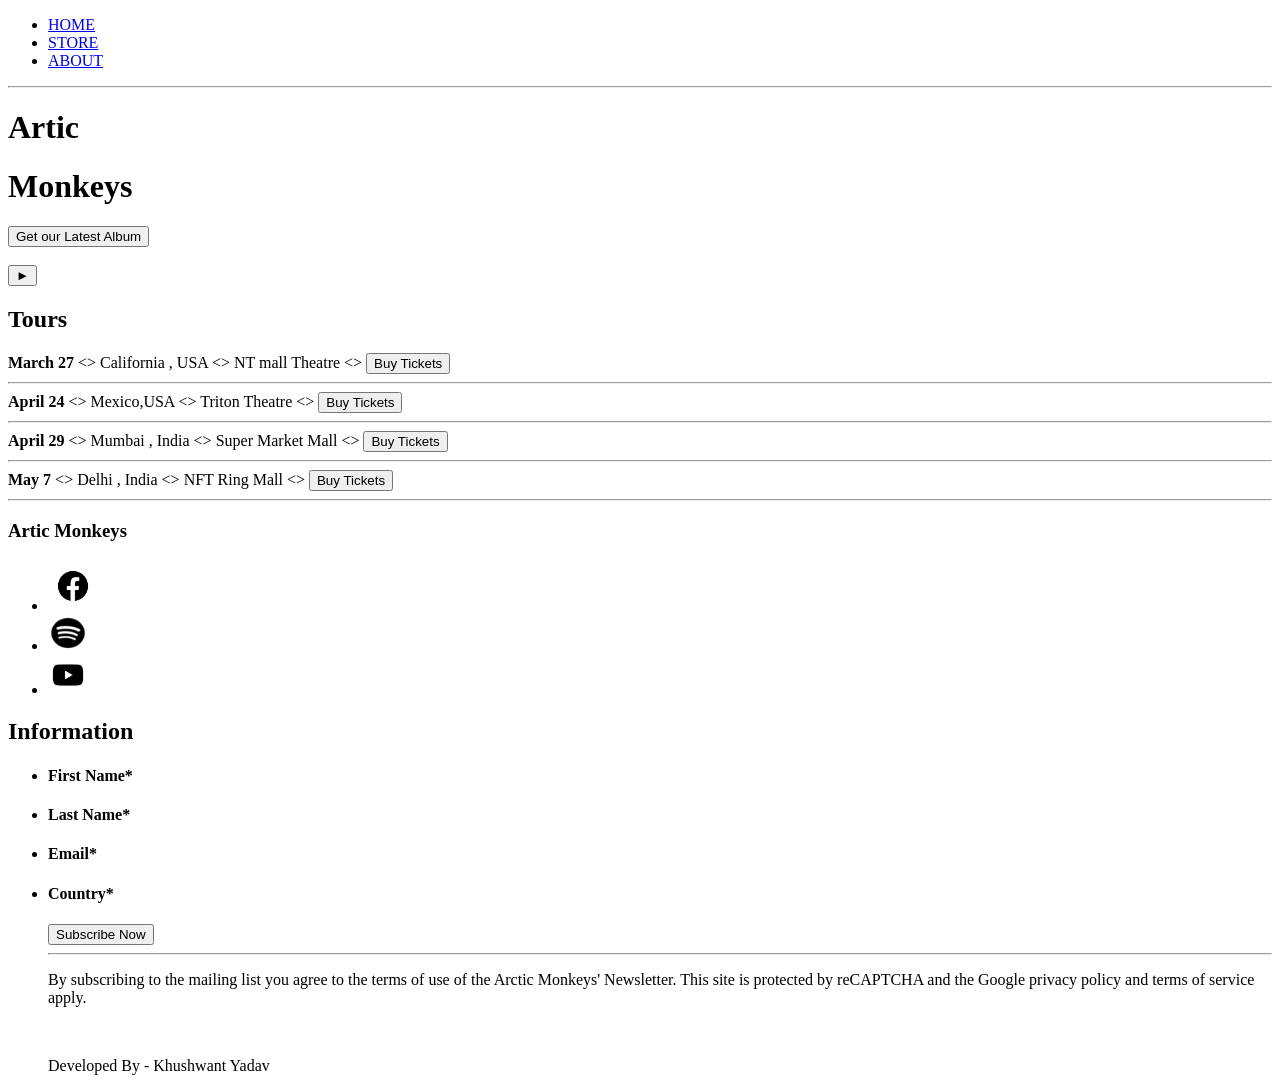
<file: index.html>
<!DOCTYPE html>

<html>

    <head> 
        <title>Artic Monkeys |HOME </title>
        <meta name="description" content="This is Description">

    </head>
    
    <body>  
    
        <header>

            <nav>

                <ul>

                    <li> <a href="index.html">HOME</a></li>
                    <li><a href="store.html">STORE</a></li>
                    <li><a href="about.html">ABOUT</a></li>

                </ul>

            </nav>

        <hr>

        <h1>Artic</h1>
        <h1>Monkeys</h1>
        
        <button>Get our Latest Album</button>
        <br>
        <br>
        <button>&#9658;</button>
        
        </header>

        <section>

            <h2>Tours</h2>
         
            <div>
                <div>
                    <strong>March 27</strong>
                    &lt;&gt;
                    <span>California , USA</span>
                    &lt;&gt;
                    <span>NT mall Theatre</span>
                    &lt;&gt;
                    <button>Buy Tickets</button>
                    <hr>


                    <strong>April 24</strong>
                    &lt;&gt;
                    <span>Mexico,USA</span>
                    &lt;&gt;
                    <span>Triton Theatre </span>
                    &lt;&gt;
                    <button>Buy Tickets </button>
                    <hr>

                    <strong>April 29</strong>
                    &lt;&gt;
                    <span>Mumbai , India </span>
                    &lt;&gt;
                    <span>Super Market Mall</span>
                    &lt;&gt;
                    <button>Buy Tickets</button>
                    <hr>


                    <strong>May 7</strong>
                    &lt;&gt;
                    <span>Delhi , India </span>
                    &lt;&gt;
                    <span>NFT Ring Mall</span>
                    &lt;&gt;
                    <button>Buy Tickets</button>
                    <hr>
                </div>
            </div>
           
        
        </section>

        
        <footer>
            <h3>Artic Monkeys </h3>
            <ul>
<li>
                    <a href="https://facebook.com"   target="_blank"> <img src="images/FacebookLogo.png" width="50" height="50"></a></li>
                <li>
                    <a href="https://spotify.com"    target="_blank"><img src="images/SpotifyLogo.png" width="40" height="36"></a></li>
                <li>
                    <a href="https://youtube.com"  target="_blank"><img src="images/YoutubeLogo.png"width="40" height="40"></a></li>
                
            </ul>
        </footer>
        

        <h2>Information</h2>
        <ul>
            <li><h4>First Name*</h4></li>
            <li><h4>Last Name*</h4></li>
            <li><h4>Email*</h4></li>
            <li><h4>Country*</h4></li>
            <button>Subscribe Now</button>
            <hr>

            <p>
                By subscribing to the mailing list you agree to the terms of use of the Arctic Monkeys' Newsletter.

This site is protected by reCAPTCHA and the Google privacy policy and terms of service apply.
            </p>
            <br>
            <p>Developed By - Khushwant Yadav</p>

        </ul>
        
        

    </body>
</html>
</file>
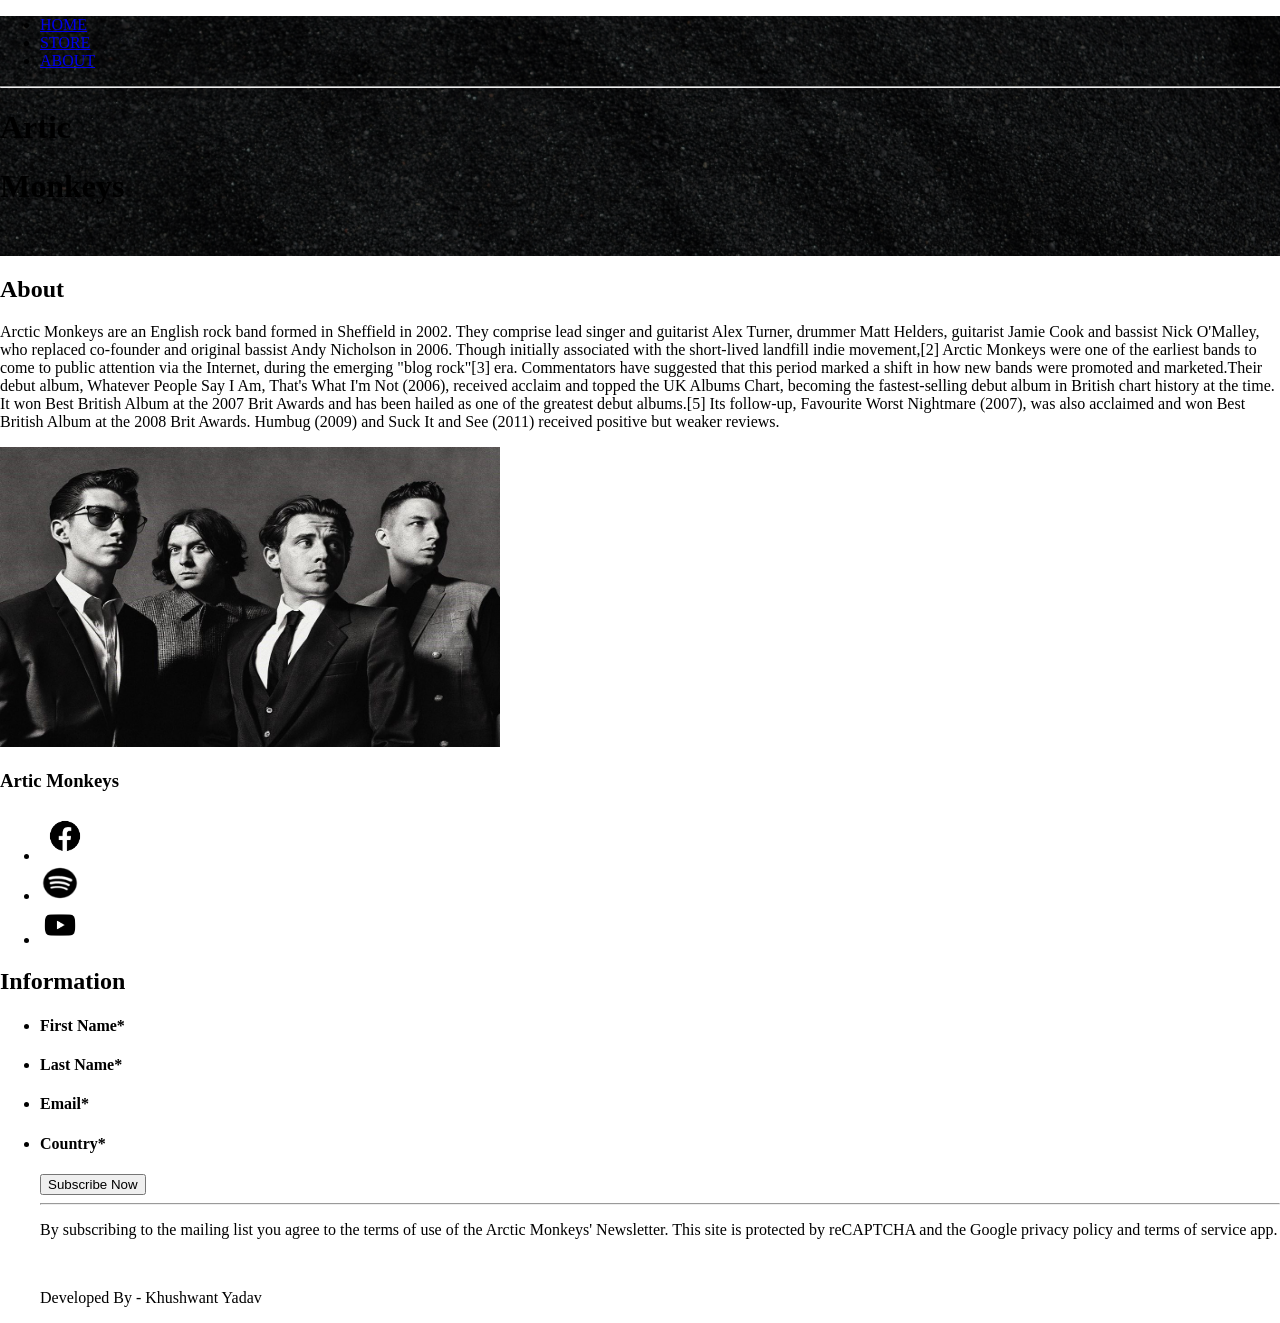
<file: about.html>
<!DOCTYPE html>

<html>

    <head> 
        <title>Artic Monkeys |ABOUT</title>
        <meta name="description" content="This is Description">
        <link rel="stylesheet" href="styles.css"/>
    </head>
    
    <body>  
    
        <header class="main-header">

            <nav>

                <ul>
                    <li> <a href="index.html">HOME</a></li>
                    <li><a href="store.html">STORE</a></li>
                    <li><a href="about.html">ABOUT</a></li>

                </ul>

            </nav>

        <hr>

        <h1>Artic</h1>
        <h1>Monkeys</h1>
        
        </header>

        <section>
            <h2>About</h2>
            <p>
                Arctic Monkeys are an English rock band formed in Sheffield in 2002. They comprise lead singer and guitarist Alex Turner, drummer Matt Helders, guitarist Jamie Cook and bassist Nick O'Malley, who replaced co-founder and original bassist Andy Nicholson in 2006. Though initially associated with the short-lived landfill indie movement,[2] Arctic Monkeys were one of the earliest bands to come to public attention via the Internet, during the emerging "blog rock"[3] era. Commentators have suggested that this period marked a shift in how new bands were promoted and marketed.Their debut album, Whatever People Say I Am, That's What I'm Not (2006), received acclaim and topped the UK Albums Chart, becoming the fastest-selling debut album in British chart history at the time. It won Best British Album at the 2007 Brit Awards and has been hailed as one of the greatest debut albums.[5] Its follow-up, Favourite Worst Nightmare (2007), was also acclaimed and won Best British Album at the 2008 Brit Awards. Humbug (2009) and Suck It and See (2011) received positive but weaker reviews.
            </p>

            <img src="images/artic.png" width="500" height="300">
            
        </section>

        <footer>
            <h3>Artic Monkeys </h3>
            <ul>

               <li>
                    <a href="https://facebook.com"   target="_blank"> <img src="images/FacebookLogo.png"width="50" height="50"></a></li>
                <li>
                    <a href="https://spotify.com"    target="_blank"><img src="images/SpotifyLogo.png" width="40" height="36"></a></li>
                <li>
                    <a href="https://youtube.com"  target="_blank"><img src="images/YoutubeLogo.png"width="40" height="40"></a></li>
                
                
            </ul>
        </footer>
        

        <h2>Information</h2>
        <ul>
            <li><h4>First Name*</h4></li>
            <li><h4>Last Name*</h4></li>
            <li><h4>Email*</h4></li>
            <li><h4>Country*</h4></li>
            <button>Subscribe Now</button>
            <hr>

            <p>
                By subscribing to the mailing list you agree to the terms of use of the Arctic Monkeys' Newsletter.

This site is protected by reCAPTCHA and the Google privacy policy and terms of service app.
            </p>

            <br>
            <p>Developed By - Khushwant Yadav</p>
            
        </ul>
        

    </body>
</html>
</file>
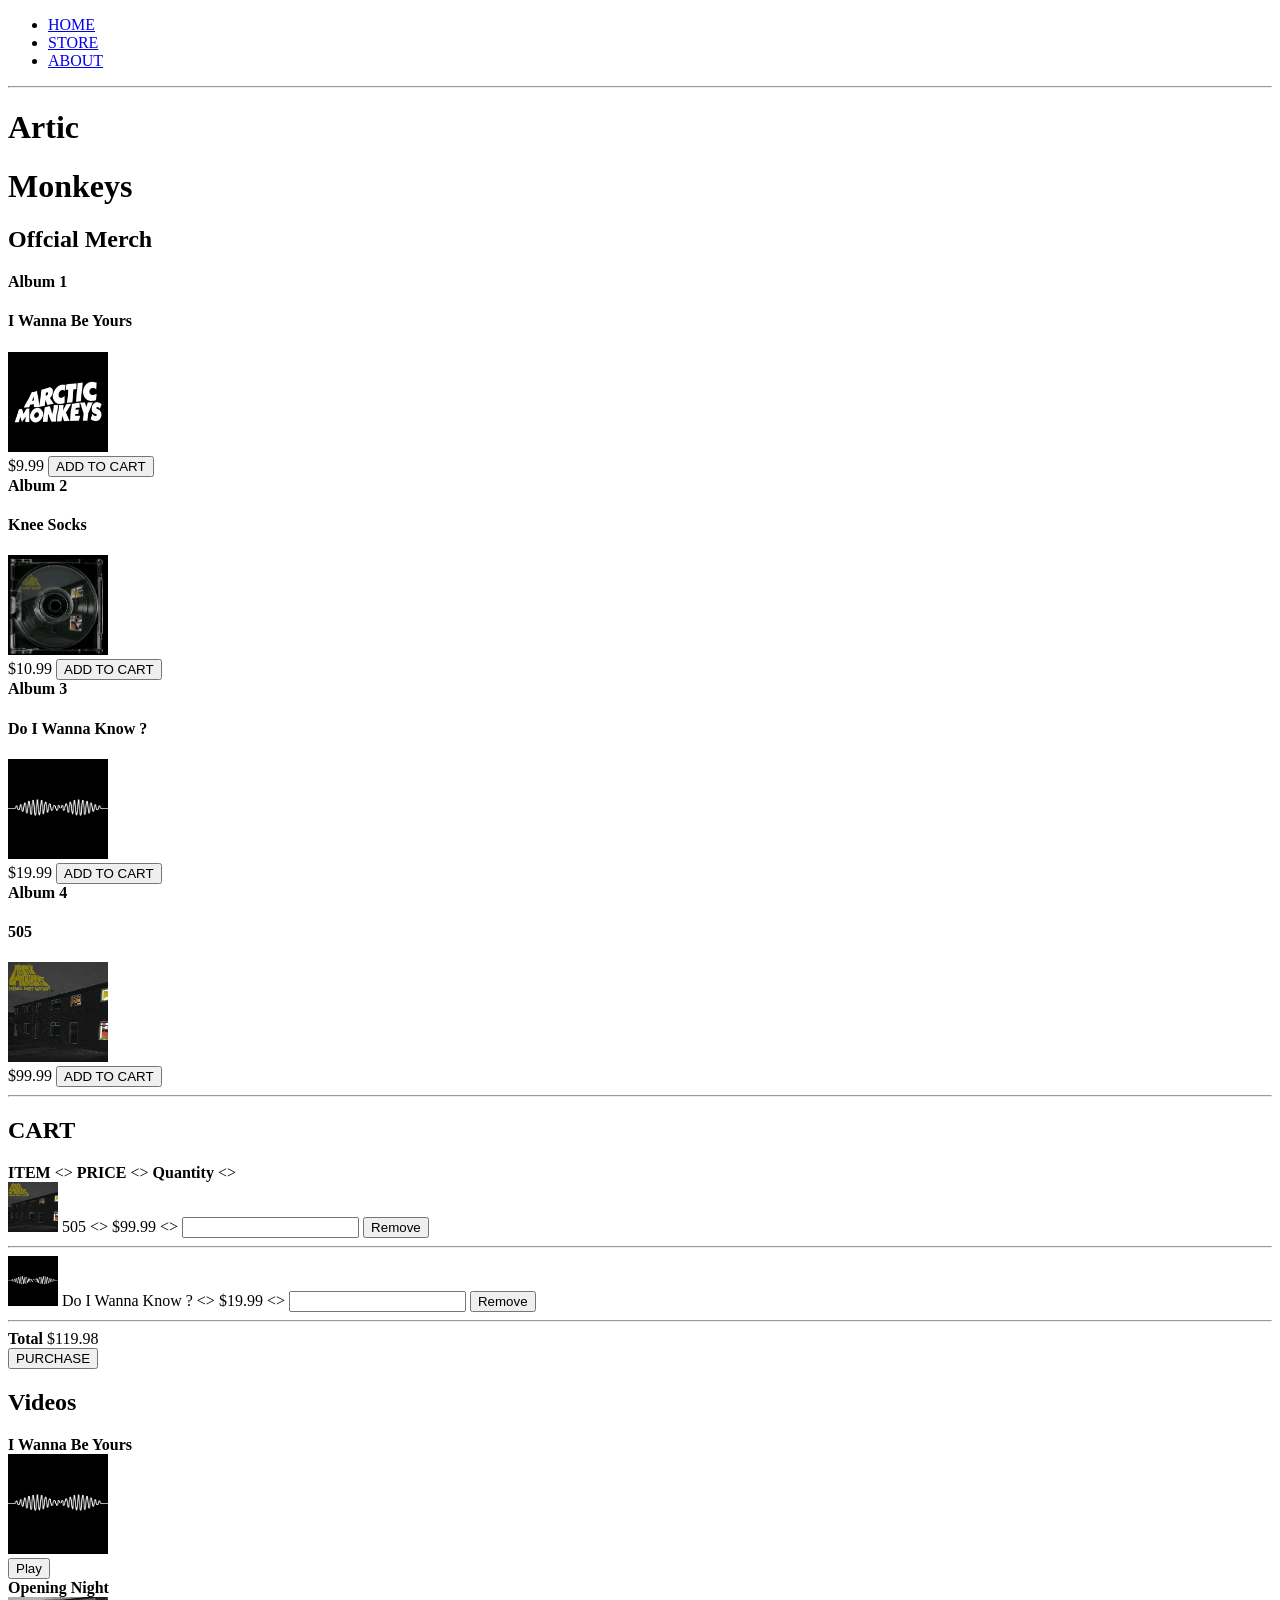
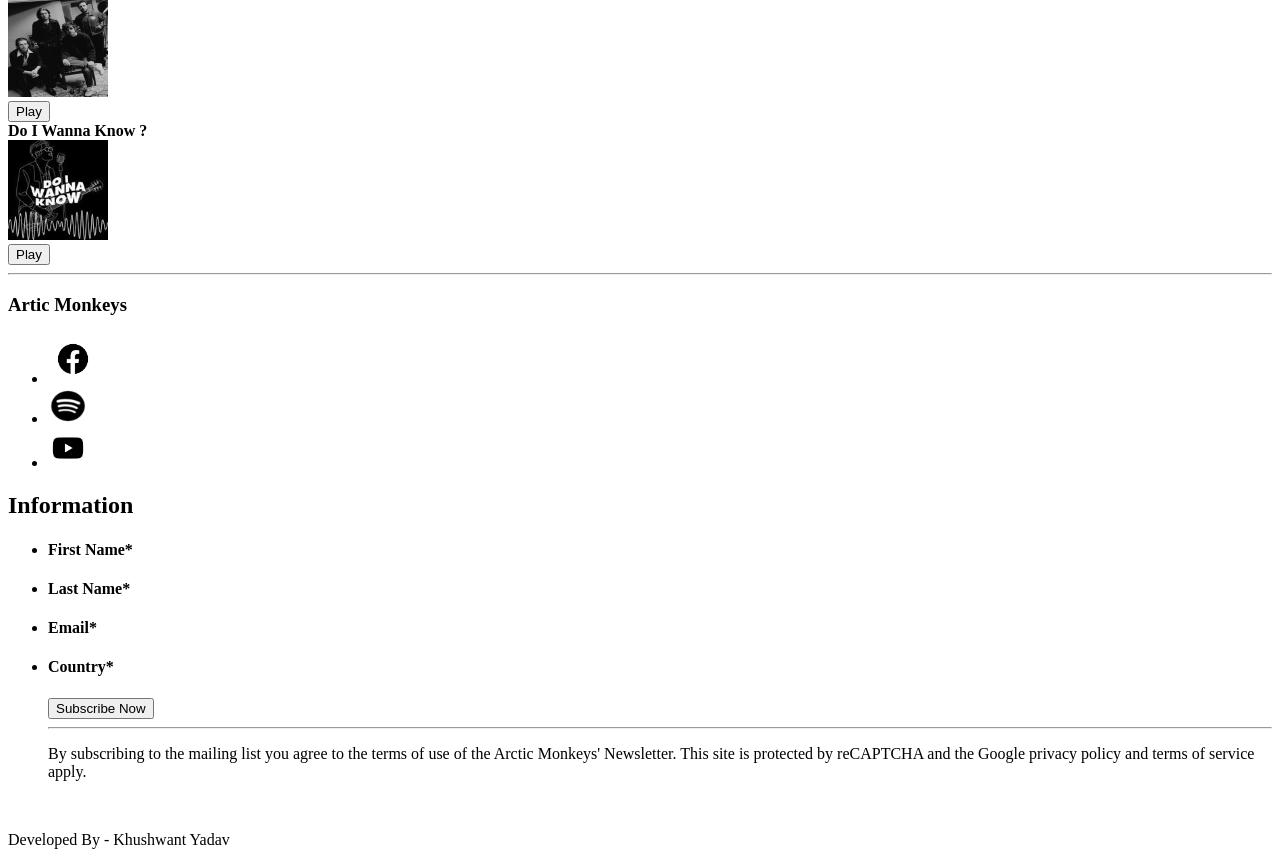
<file: store.html>
<!DOCTYPE html>

<html>

    <head> 
        <title>Artic Monkeys | STORE</title>
        <meta name="description" content="This is Description">


    </head>
    
    <body>  
    
        <header>

            <nav>

                <ul>

                    <li> <a href="index.html">HOME</a></li>
                    <li><a href="store.html">STORE</a></li>
                    <li><a href="about.html">ABOUT</a></li>

                    
                </ul>

            </nav>

        <hr>

        <h1>Artic</h1>
        <h1>Monkeys</h1>
        
        
        </header>

       <section>
        <h2>Offcial Merch</h2>
        <div>
            <div>
                <strong>Album 1</strong>
                <h4>I Wanna Be Yours</h4>
            </div>
            <img src="images/Album1.png" width="100" height="100">
            <div>
                <span>$9.99</span>
                <button role="button">ADD TO CART</button>
            </div>
        </div>

        <div>
            <div>
                <strong>Album 2</strong>
                <h4>Knee Socks</h4>
            </div>
            <img src="images/Album2.png" width="100" height="100">
            <div>
                <span>$10.99</span>
                <button role="button">ADD TO CART</button>
            </div>
        </div>

        <div>
            <div>
                <strong>Album 3</strong>
                <h4>Do I Wanna Know ?</h4>
            </div>
            <img src="images/Album3.png"  width="100" height="100">
            <div>
                <span>$19.99</span>
                <button role="button">ADD TO CART</button>
            </div>
        </div>

        <div>
            <div>
                <strong>Album 4</strong>
                <h4>505</h4>
            </div>
            <img src="images/Album4.png" width="100" height="100">
            <div>
                <span>$99.99</span>
                <button role="button">ADD TO CART</button>
            </div>
        </div>
        
       </section>
       <hr>

       <section>
        <h2>CART</h2>
        <div>
            <strong>ITEM</strong>
            &lt;&gt;
            <strong>PRICE</strong>
            &lt;&gt;
            <strong>Quantity</strong>
            &lt;&gt;
        </div>
        <div>

            <img src="images/Album4.png"  width="50" height="50">
            <span>505</span>  
            &lt;&gt;
            <span>$99.99</span>
            &lt;&gt;
            <input type="number" value="">
            <button role="button">Remove</button>
            <hr>
            </div>
        <div>
            <img src="images/Album3.png" width="50" height="50">
            <span>Do I Wanna Know ?</span>
            &lt;&gt;
            <span>$19.99</span>
            &lt;&gt;
            <input type="number" value="">
            <button role="button">Remove</button>
            <hr>
        </div>

        <div>
            <strong>Total</strong>
            <span>$119.98</span>
        </div>
        <div>
            <button role="button">PURCHASE</button>
        </div>
       </section>


        <section>
       <h2>Videos</h2>

        <div>
            <div>
                <strong>I Wanna Be Yours</strong>
            </div>
            <img src="images/Album3.png" width="100" height="100">
            <div>
              <button role="button">Play</button>
            </div>
        </div> 

       <div>
            <div>
                <strong>Opening Night</strong>
            </div>
            <img src="images/Openingnight.png" width="100" height="100">
            <div>
                <button role="button">Play</button>
            </div>
        </div>
               

        <div>
            <div>
                <strong>Do I Wanna Know ?</strong>
            </div>
            <img src="images/wannaknow.png" width="100" height="100">
            <div>
                <button role="button">Play</button>
            </div>
        </div>
        </section>
        <hr>
        

        <footer>
            <h3>Artic Monkeys </h3>
            <ul>

                <li>
                    <a href="https://facebook.com"   target="_blank"> <img src="images/FacebookLogo.png"width="50" height="50"></a></li>
                <li>
                    <a href="https://spotify.com"    target="_blank"><img src="images/SpotifyLogo.png" width="40" height="36"></a></li>
                <li>
                    <a href="https://youtube.com"  target="_blank"><img src="images/YoutubeLogo.png"width="40" height="40"></a></li>
                
            </ul>
        </footer>
        

        <h2>Information</h2>
        <ul>
            <li><h4>First Name*</h4></li>
            <li><h4>Last Name*</h4></li>
            <li><h4>Email*</h4></li>
            <li><h4>Country*</h4></li>
            <button>Subscribe Now</button>
            <hr>

            <p>
                By subscribing to the mailing list you agree to the terms of use of the Arctic Monkeys' Newsletter.

This site is protected by reCAPTCHA and the Google privacy policy and terms of service apply.
            </p>

        </ul>
        <br>
            <p>Developed By - Khushwant Yadav</p>
        

    </body>
</html>
</file>
<file: styles.css>
html , body{
margin: 0;
padding: 0;
}
.main-header{
    background-color: rgba(0, 0, 0, 0.6);
    background-image: url("images/background.jpg");
    background-blend-mode: multiply;
    background-size: cover;
    padding-bottom: 30px;
    }
</file>
